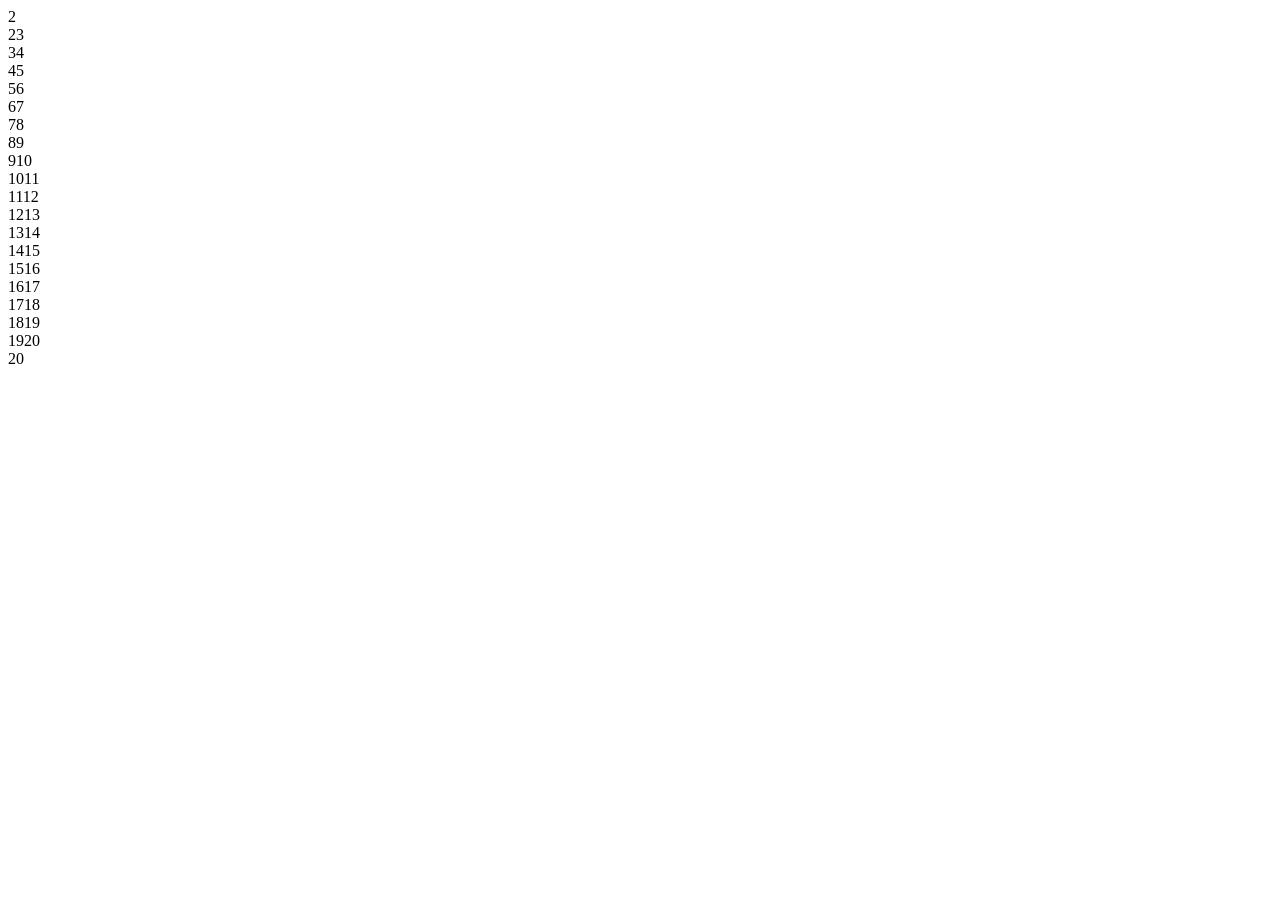
<file: ro.html>
<!DOCTYPE html>
<html lang="en">
<head>
    <meta charset="UTF-8">
    <meta name="viewport" content="width=device-width, initial-scale=1.0">
    <title>Document</title>
</head>
<body>
    <script>
        var a=2;
        do{
            document.write(a+"</br>",a++)
        }
        while(a<=20)
    </script>
</body>
</html>
</file>
